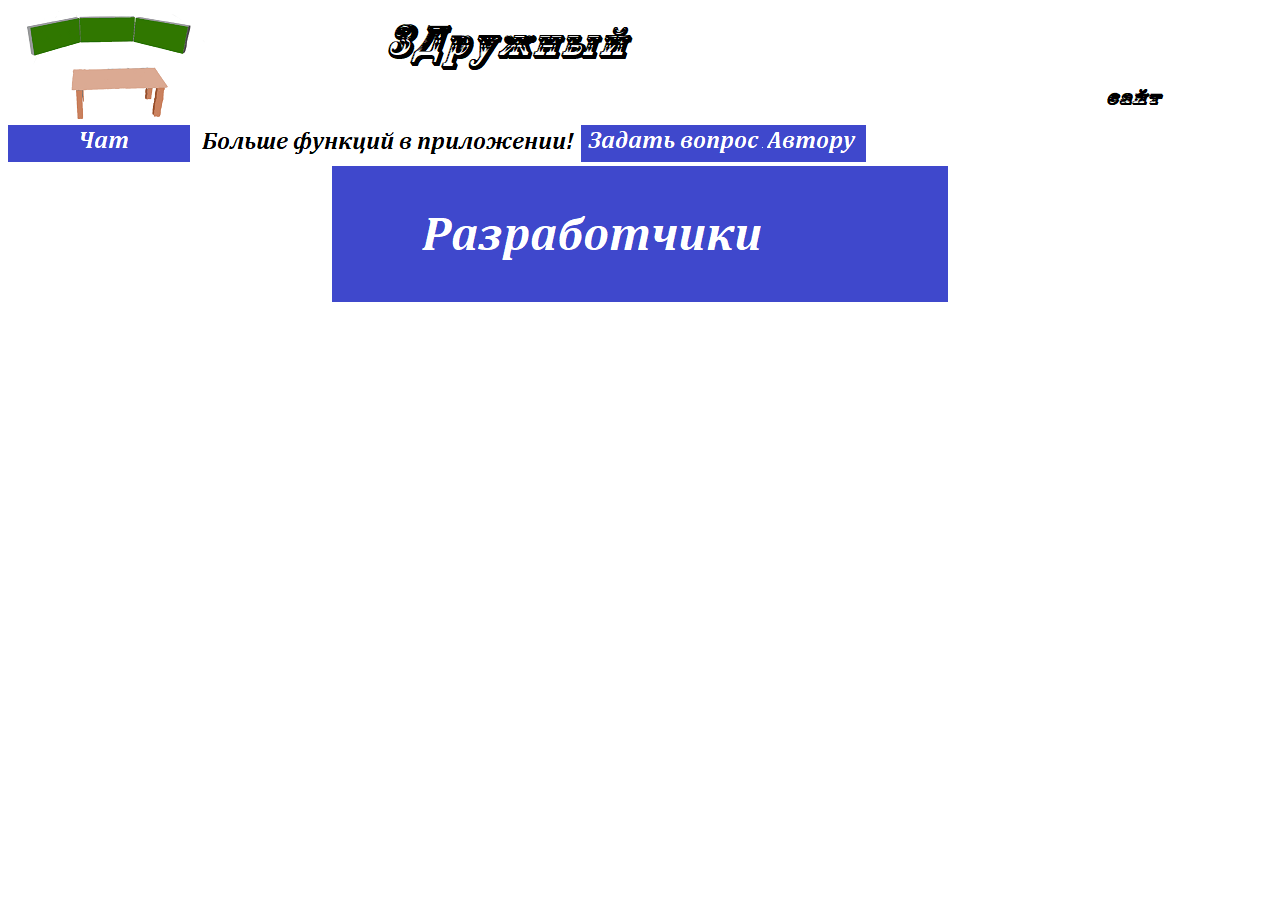
<file: index.html>
<!DOCTYPE html>
<html>
<head>
	<title>3Дружный | Официальный сайт | Авторизация</title>
	<link href="https://fonts.mega8.ru/download.php?font=6882" rel="stylesheet">
	<link rel="preconnect" href="https://fonts.gstatic.com">
<link href="https://fonts.googleapis.com/css?family=Raleway" rel="stylesheet"> 
<link rel="stylesheet" type="text/css" href="style.css">
<link rel="icon" href="logo.png">
</head>
<body>
<left><img src="icon-ka.png"></left>
<left><a href="chat.html"><img src="chat-button.png"></a></left><img src="БФВП.bmp"><right><img src="zadat-vopros-avtoru-button.png"></right>
<center><img src="разработчики.bmp"></center>

</body>
<script>Text
Material from Wikipedia-the free encyclopedia
The current version of the page has not yet been checked by experienced users and may differ significantly from the version checked on September 5, 2020. checks require 3 edits.
Go to navigation
Go to search
This term has other meanings, see the Text (values).
Sample text

Text (from lat. textus-fabric; plexus, combination)-a human thought fixed on some material medium; in General, a coherent and complete sequence of symbols.

There are two main interpretations of the concept of "text": immanent (extended, philosophically loaded) and representative (more private). The immanent approach implies an attitude to the text as an Autonomous reality, aimed at revealing its internal structure. Representative — consideration of the text as a special form of representation of information about the external reality of the text.

In linguistics, the term "text" is used in a broad sense, including samples of spoken speech. Text perception is studied in the framework of text linguistics and psycholinguistics. For example, I. R. Galperin defines a text as follows:"it Is a written message objectified in the form of a written document, consisting of a number of statements United by different types of lexical, grammatical and logical connections, having a certain moral character, pragmatic attitude and, accordingly, literary processing" [1].
Content

    1 text Attributes
        1.1 Articulability
        1.2 Semantic integrity of the text
    2 text Styles and types
        2.1 Functional styles
        2.2 by type
    3 See also
    4 notes
    5 Literature

Text attributes
Segmentation
Rewrite
	
This section should be completely rewritten.
The discussion page may contain explanations.

The text, in its own way, consists of a certain number of sentences. One sentence, even a very common, complex one, cannot be called a text, because the text can be divided into separate sentences, and the parts of the sentence are combined according to the laws of syntax of a complex sentence, but not the text.

Main thesis-the text consists of two or more sentences.
Semantic integrity of the text
Main item: Coherence (linguistics) and Cohesion (linguistics)

The semantic integrity of the text reflects the connections and dependencies that exist in reality itself (social events, natural phenomena, a person, his appearance and inner world, objects of inanimate nature, etc.).

The unity of the subject of speech is the theme of the utterance. The theme is the semantic core of the text, condensed and generalized content of the text.

The concept of "content of an utterance" is related to the category of informative speech and is inherent only in the text. It informs the reader of the author's individual understanding of the relations between phenomena, their significance in all spheres gives it a semantic integrity.

In a large text, the leading topic is divided into a number of constituent sub-topics; sub-topics are divided into more fractional paragraphs (micro-topics).

The completeness of the utterance is related to the semantic integrity of the text. An indicator of the completeness of the text is the ability to choose a title that reflects its content.

Thus, the following features of the text follow from the semantic integrity of the text:

    A text is a statement about a particular topic;
    The text implements the speaker's idea, the main idea;
    A text of any size is a relatively Autonomous (complete) utterance;
    Sentences are logically linked;
    You can choose a title for the text;
    Properly designed text usually has a beginning and an end.

Styles and types of text
Attribution
	
This section does not by adding citations to reliable sources.
The information must be verifiable, otherwise it may be questioned and deleted.
You can edit this article by adding links to reputable sources.
This mark was set on October 28, 2014.

The minimum text that makes sense is called a record. This text can also be called a note.
Functional styles
Main article: Functional speech style

    Scientific style
    Conversational style
    Artistic style
    Journalistic style
    Official-business style

By type

    Narrative
    Description
    Reasoning

See also

    Text file
    Freewriting is a technique and technique for quickly forming text that helps you find unusual solutions and ideas.

Notes

    Galperin I. R. On the concept of "text" / / Proceedings of the scientific conference"linguistics of text".- Vol. 1. - M., 1974. - P. 67.

Literature
Text:

    Values in Wiktionary
    Quotes Wikiquote
    Media files on Wikimedia Commons

    Text / / Literary encyclopedia of terms and concepts / Ed. by A. N. Nikolyukin. - Institute of scientific information on social Sciences of the Russian Academy of Sciences: Intelvak, 2001. - STB. 1063-1064-1596 p — - ISBN 5-93264-026-X.
    Baratynsky A.V. Baratynsky - as a genius and a light of the XXI century. - Moscow: Samizdat, 2007.
    Galperin I. R. Text as an object of linguistic research. - Moscow: Nauka, 1981.
Kamenskaya O. L. Text and communication. - Moscow: Higher school, 1990.
    Toporov V. N. Space and text / / Text: semantics and structure, Moscow, 1983, Pp. 227-284.
    Sorokin Yu. a. Psycholinguistic aspects of text study. - Moscow: Nauka, 1985.
    Lukin V. A. Artistic text: Fundamentals of theory and elements of analysis. - M.: OS-89, 1999.

Attribution
	
This article lacks links to information sources.
The information must be verifiable, otherwise it may be questioned and deleted.
You can edit this article by adding links to reputable sources.
This mark was set on may 15, 2011.
⚙️ 
  Dictionaries and encyclopedias
	
Big Russian · Britannica (online)
Regulatory control	
GND: 4059596-1
[show]⛭</script>
</html>
</file>
<file: style.css>
.h3 {
font-family: 'Tahoma',sans-serif;
}
</file>
